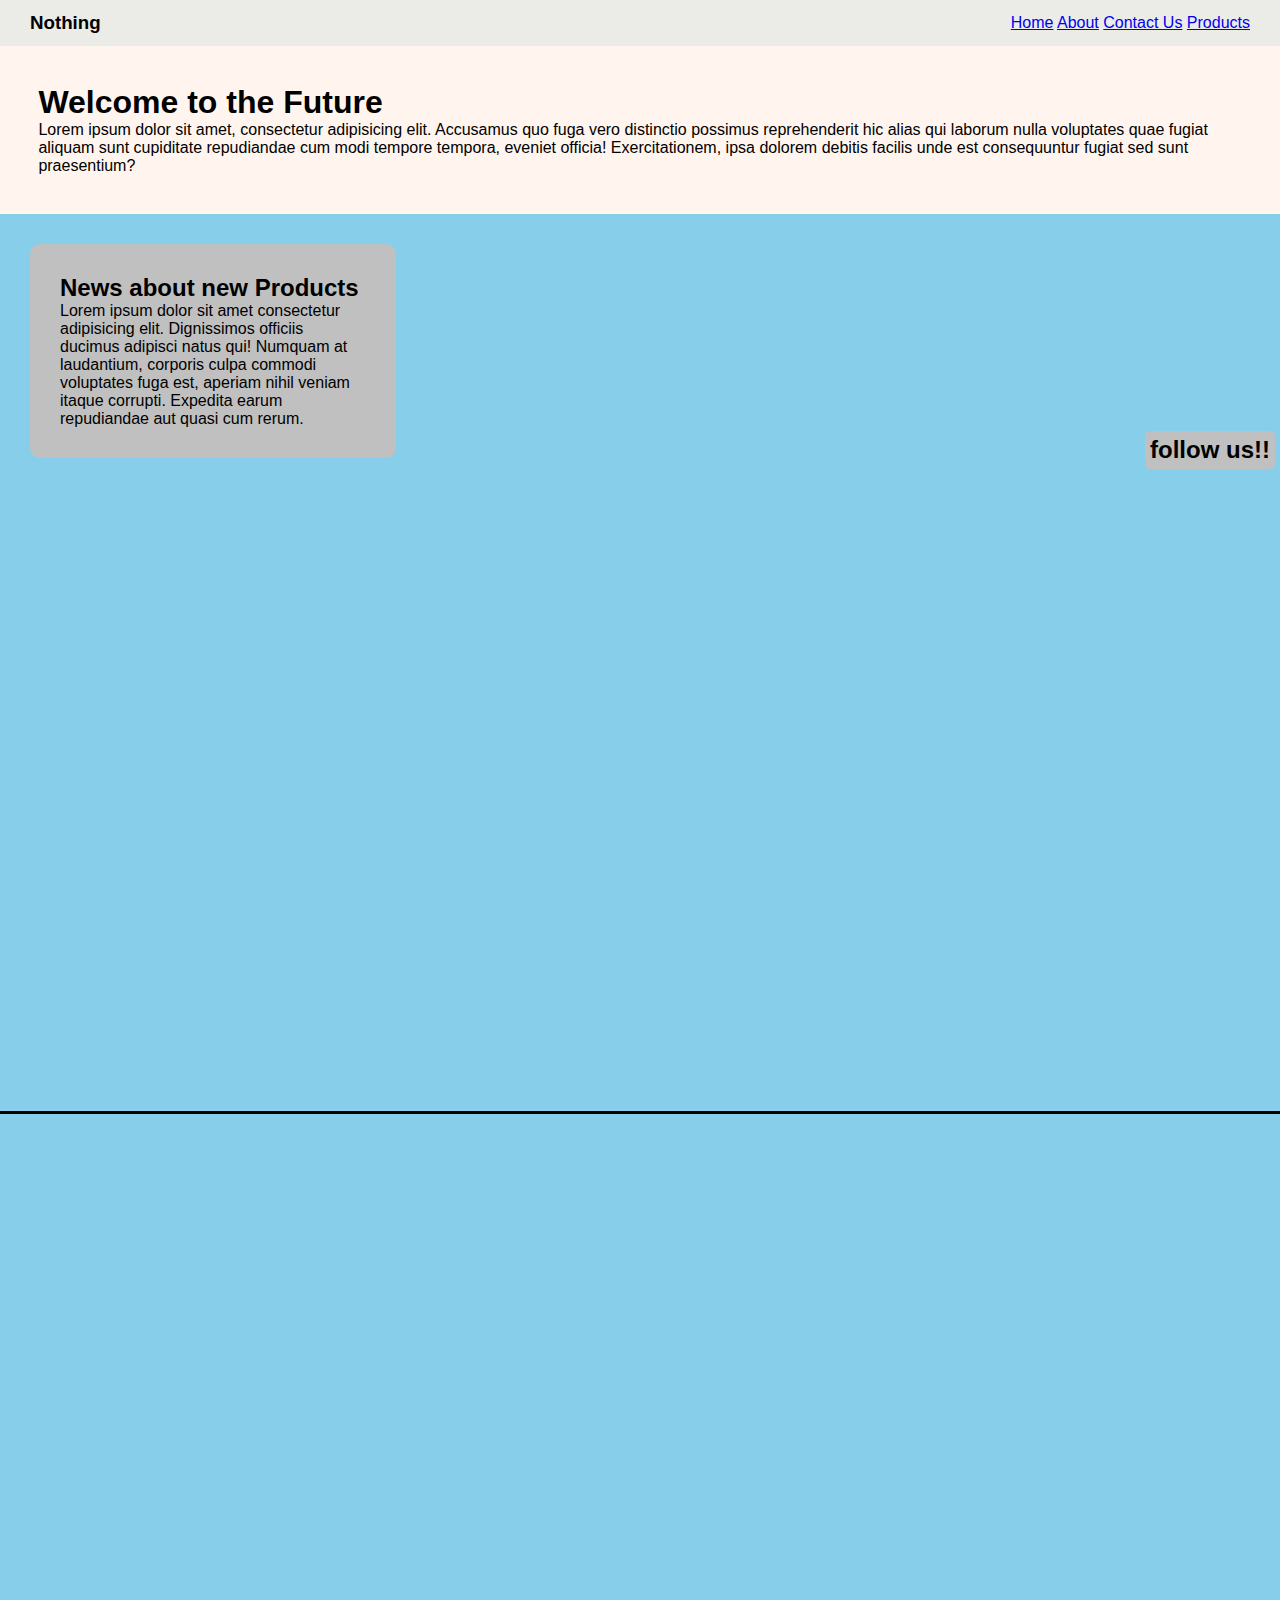
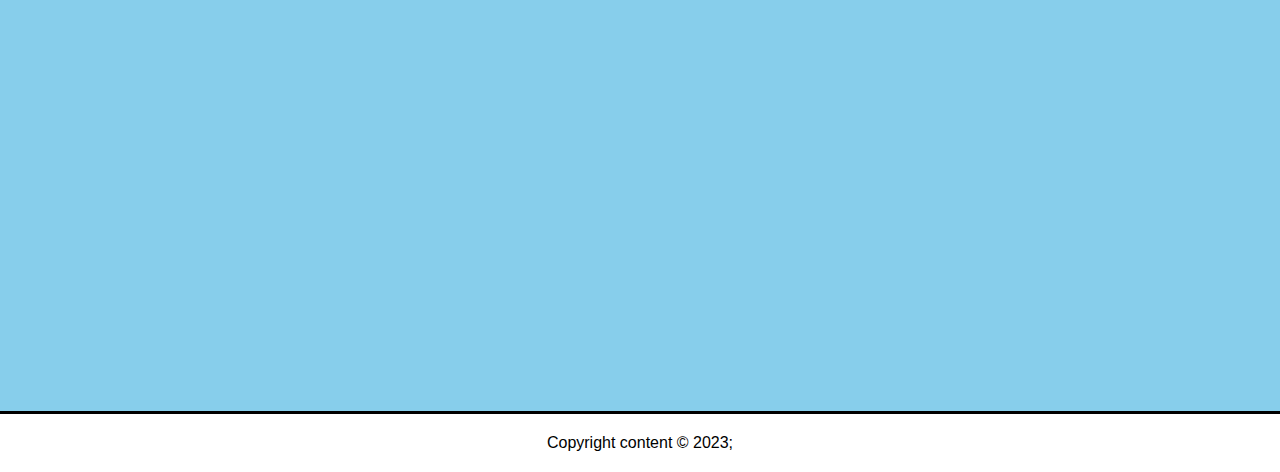
<file: Semantic/index.html>
<!DOCTYPE html>
<html lang="en">

<head>
    <meta charset="UTF-8">
    <meta name="viewport" content="width=device-width, initial-scale=1.0">
    <title>Document</title>
    <link rel="stylesheet" href="style.css">
</head>

<body>

    <main>

        <nav>
            <h3>Nothing</h3>
            <div class="links">
                <a href="#">Home</a>
                <a href="#">About</a>
                <a href="#">Contact Us</a>
                <a href="#">Products</a>
            </div>
        </nav>
        <header>

            <h1>Welcome to the Future</h1>
            <p>Lorem ipsum dolor sit amet, consectetur adipisicing elit. Accusamus quo fuga vero distinctio possimus
                reprehenderit hic alias qui laborum nulla voluptates quae fugiat aliquam sunt cupiditate repudiandae cum
                modi tempore tempora, eveniet officia! Exercitationem, ipsa dolorem debitis facilis unde est
                consequuntur
                fugiat sed sunt praesentium?</p>
        </header>

        <section>
            <article>
                <h2>News about new Products</h2>
                <p>Lorem ipsum dolor sit amet consectetur adipisicing elit. Dignissimos officiis ducimus adipisci natus
                    qui!
                    Numquam at laudantium, corporis culpa commodi voluptates fuga est, aperiam nihil veniam itaque
                    corrupti.
                    Expedita earum repudiandae aut quasi cum rerum.</p>
            </article>
        </section>
        <section id="sec">

        </section>

        <aside>
            <h2>follow us!!</h2>
        </aside>
        <footer>
            Copyright content &copy 2023;
        </footer>
    </main>


</body>

</html>
</file>
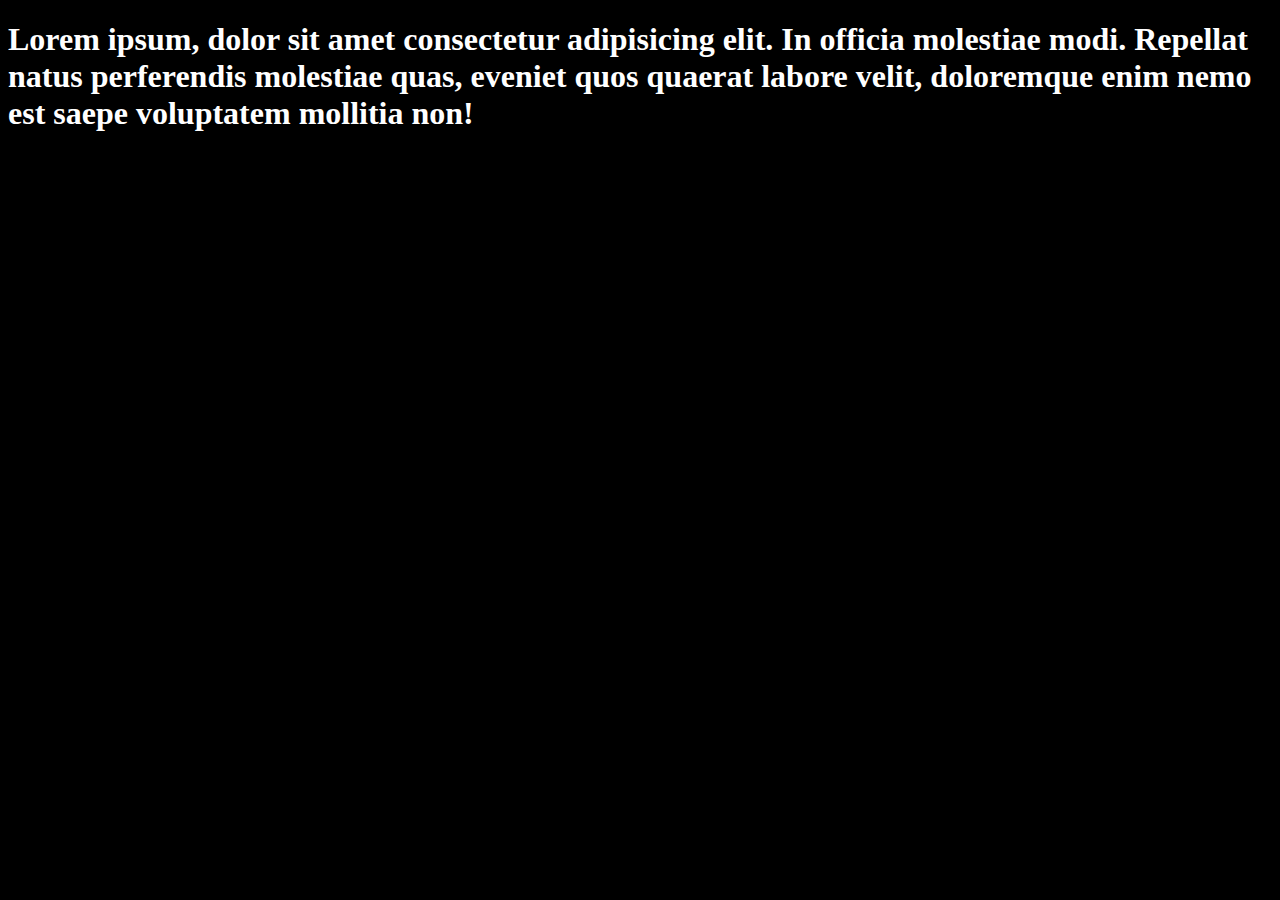
<file: javascript/part7/index.html>
<!DOCTYPE html>
<html lang="en">
  <head>
    <meta charset="UTF-8" />
    <meta name="viewport" content="width=device-width, initial-scale=1.0" />
    <title>JS Demo</title>
    <style>
      body {
        background-color: black;
        color: white;
      }
    </style>
    <script src="./script.js"></script>
  </head>
  <body>
    <h1>
      Lorem ipsum, dolor sit amet consectetur adipisicing elit. In officia
      molestiae modi. Repellat natus perferendis molestiae quas, eveniet quos
      quaerat labore velit, doloremque enim nemo est saepe voluptatem mollitia
      non!
    </h1>
  </body>
</html>
</file>
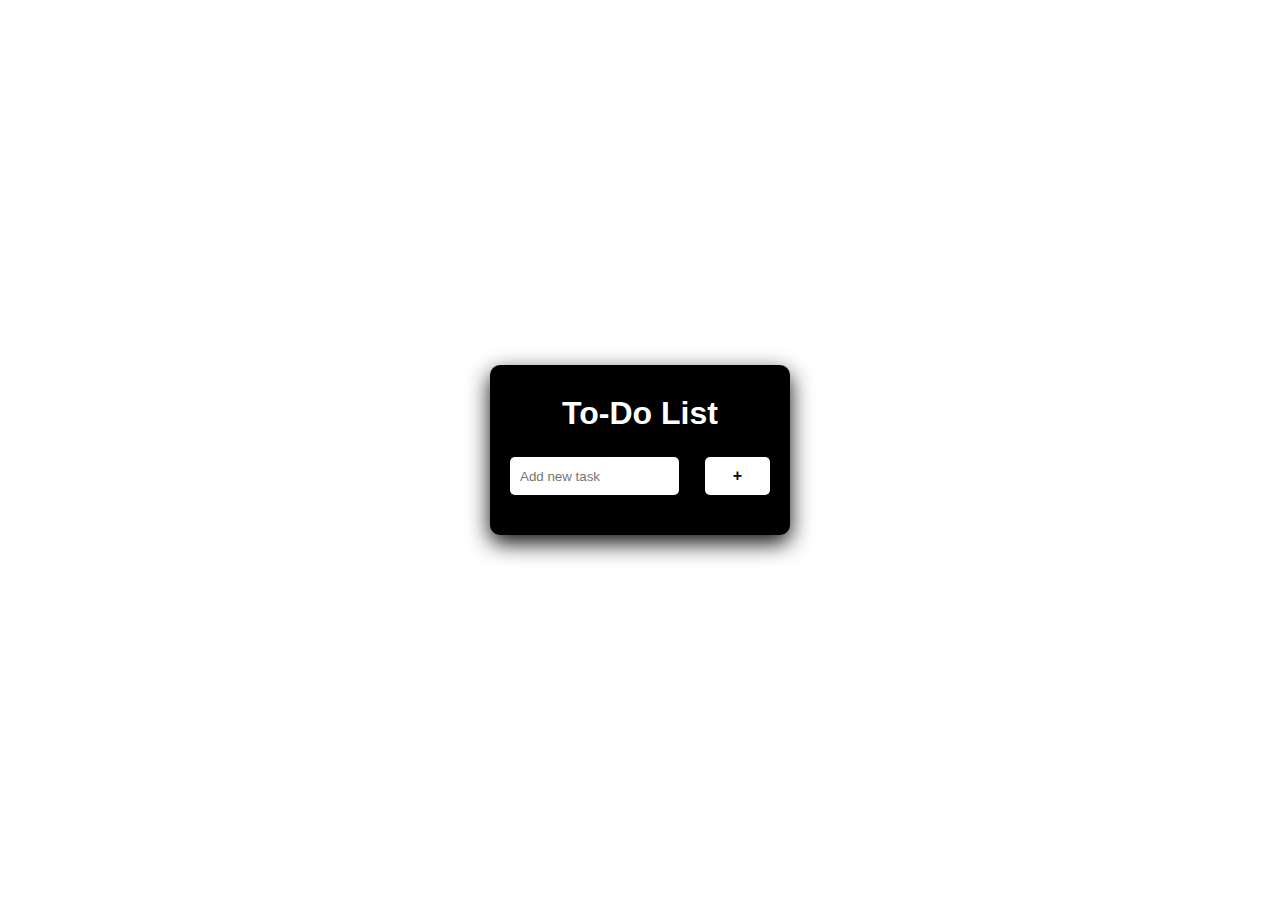
<file: js-projects/01_todo-localstorage/index.html>
<!DOCTYPE html>
<html lang="en">
<head>
    <meta charset="UTF-8">
    <meta name="viewport" content="width=device-width, initial-scale=1.0">
    <title>To-Do List</title>
    <link rel="stylesheet" href="styles.css">
</head>
<body>
    <div class="container">
        <h1>To-Do List</h1>
        <div class="input-container">
            <input type="text" id="todo-input" placeholder="Add new task">
            <button id="add-task-btn"><strong style="font-size: larger;">+</strong></button>
        </div>
        <ul id="todo-list"></ul>
    </div>
    <script src="script.js"></script>
     
</body>
</html>
</file>
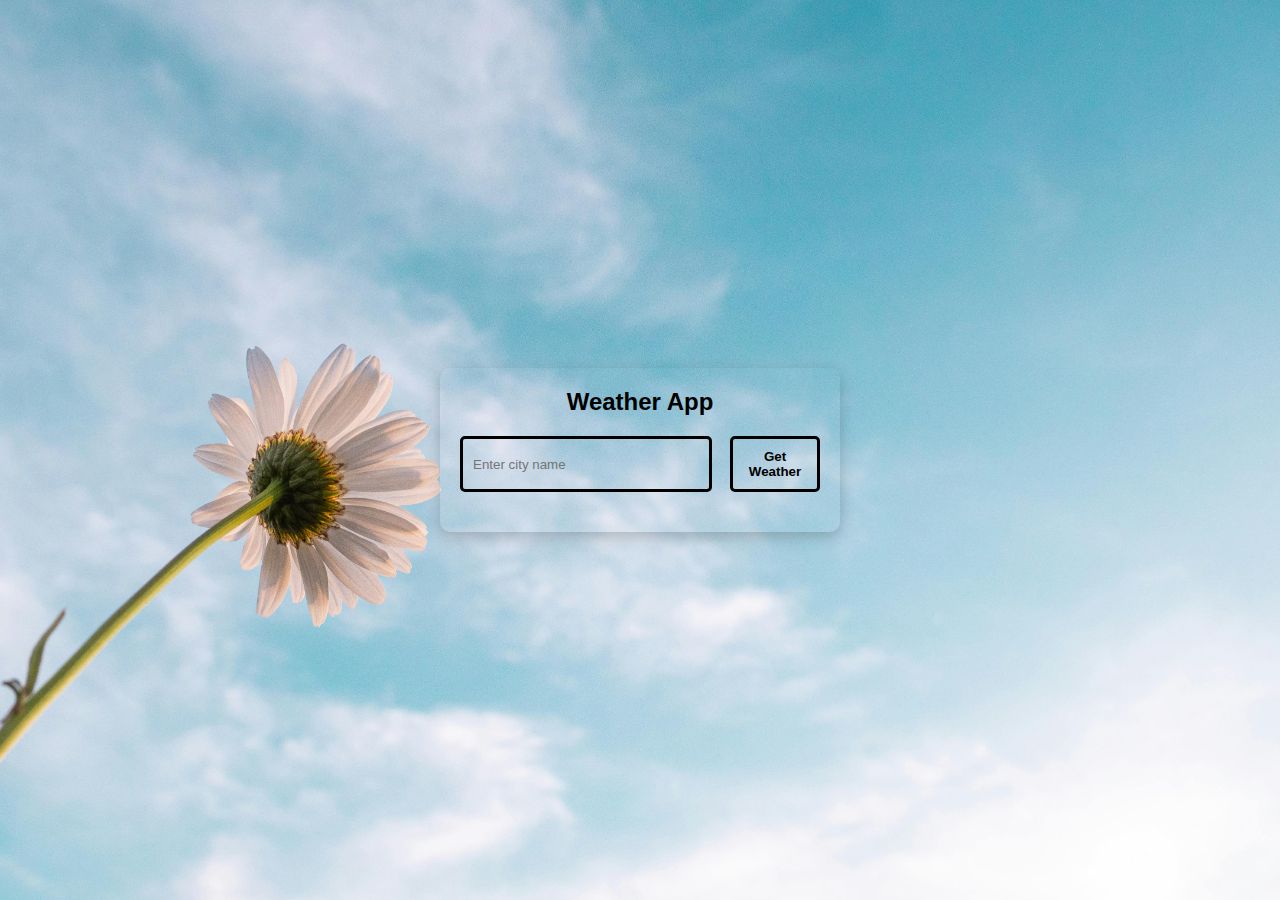
<file: js-projects/02_weatherApp/index.html>
<!DOCTYPE html>
<html lang="en">
  <head>
    <meta charset="UTF-8" />
    <meta name="viewport" content="width=device-width, initial-scale=1.0" />
    <title>Weather App</title>
    <link rel="stylesheet" href="styles.css" />
  </head>
  <body>
    <div class="container">
      <h1>Weather App</h1>
      <div class="input-container">
        <input type="text" id="city-input" placeholder="Enter city name" />
        <button id="get-weather-btn"><strong>Get Weather</strong></button>
      </div>
      <div id="weather-info" class="hidden">
        <h2 id="city-name"></h2>
        <p id="temperature"></p>
        <p id="description"></p>
      </div>
      <p id="error-message" class="hidden">
        City not found. Please try again!!
      </p>
    </div>
    <script src="script.js"></script>
  </body>
</html>
</file>
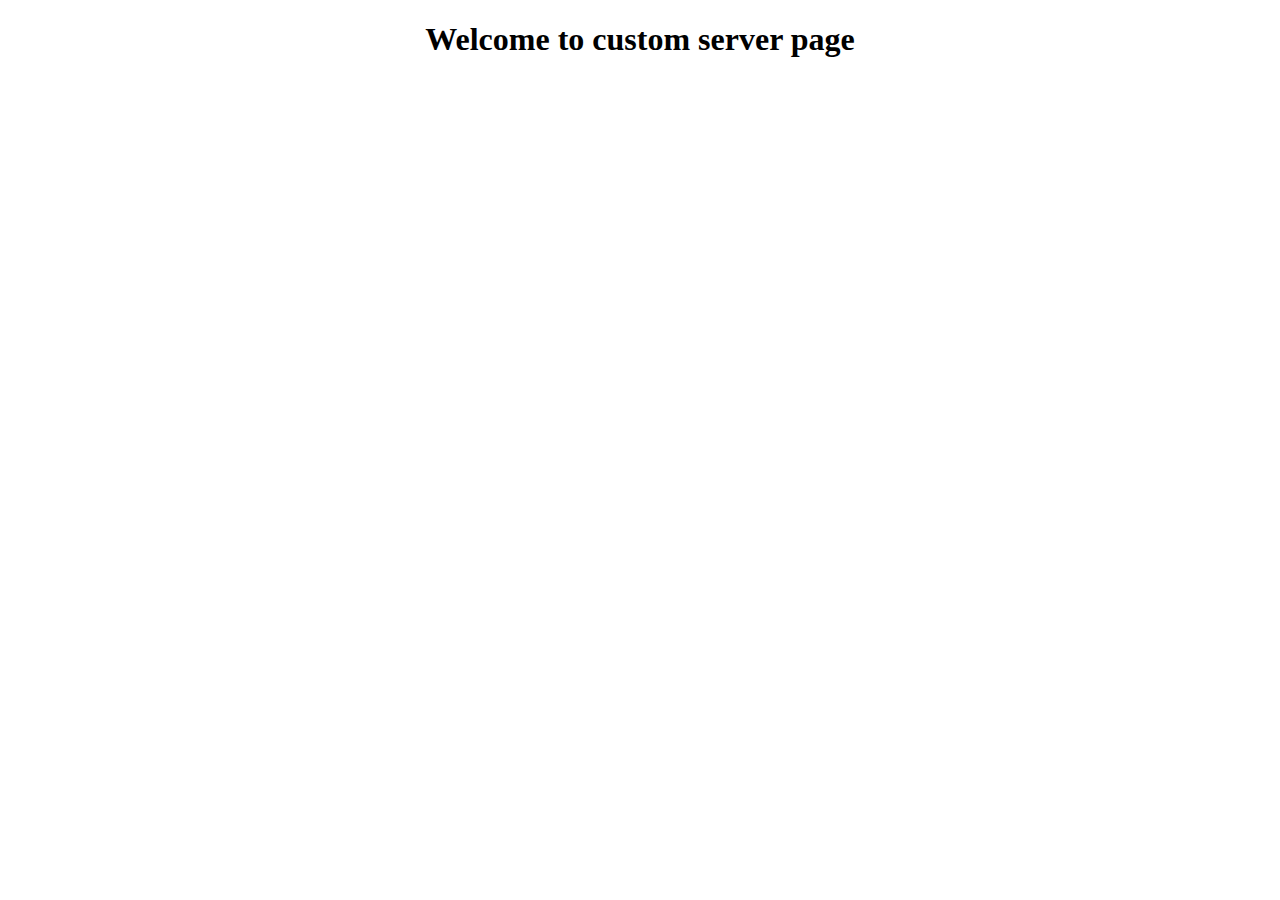
<file: NODE/server/index.html>
<!DOCTYPE html>
<html lang="en">
<head>
    <meta charset="UTF-8">
    <meta name="viewport" content="width=device-width, initial-scale=1.0">
    <title>Welcome to custom server</title>
</head>
<body>
    <h1 style="text-align: center;">Welcome to custom server page</hh1>
</body>
</html>
</file>
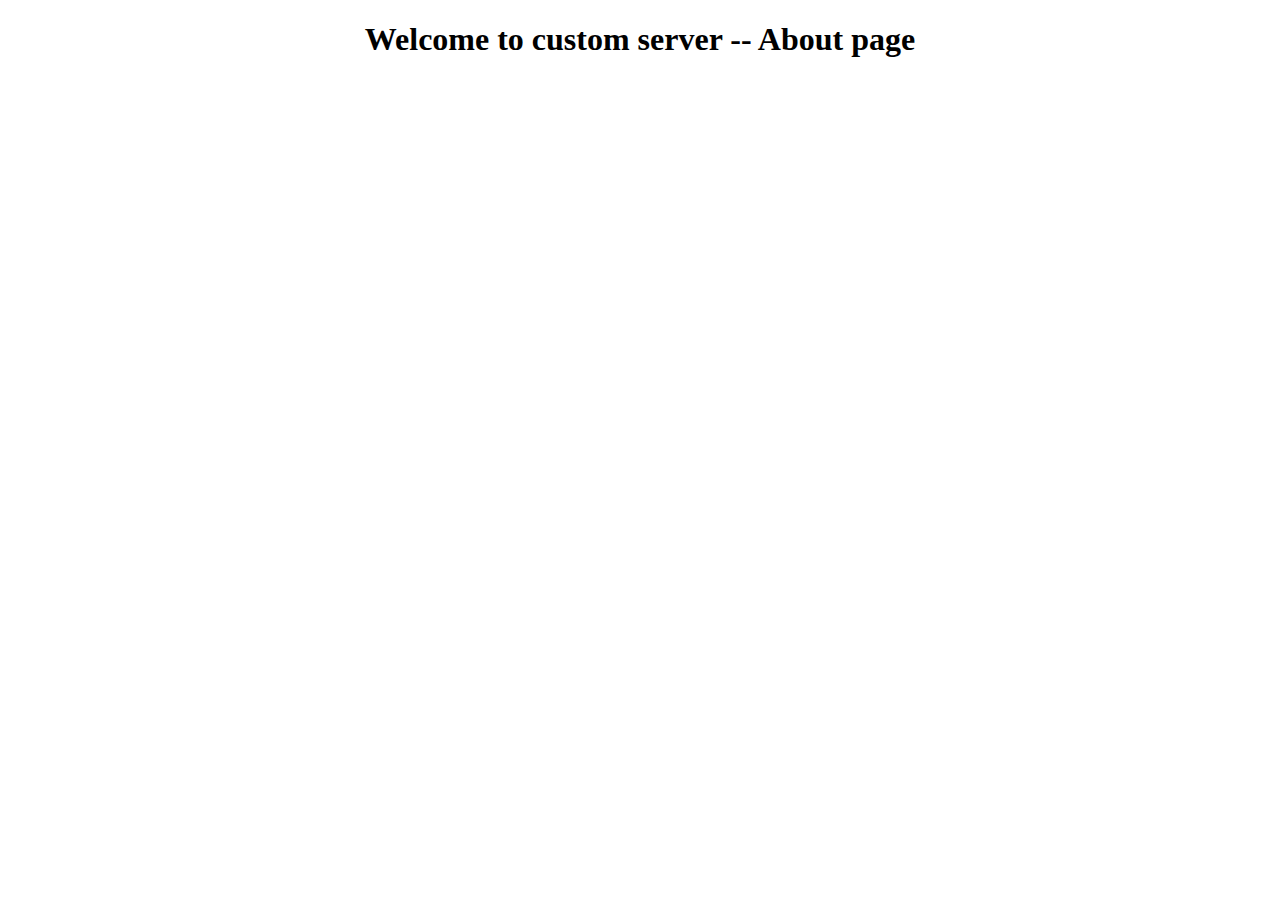
<file: NODE/server/about.html>
<!DOCTYPE html>
<html lang="en">
<head>
    <meta charset="UTF-8">
    <meta name="viewport" content="width=device-width, initial-scale=1.0">
    <title>Welcome to custom server</title>
</head>
<body>
    <h1 style="text-align: center;">Welcome to custom server -- About page</hh1>
</body>
</html>
</file>
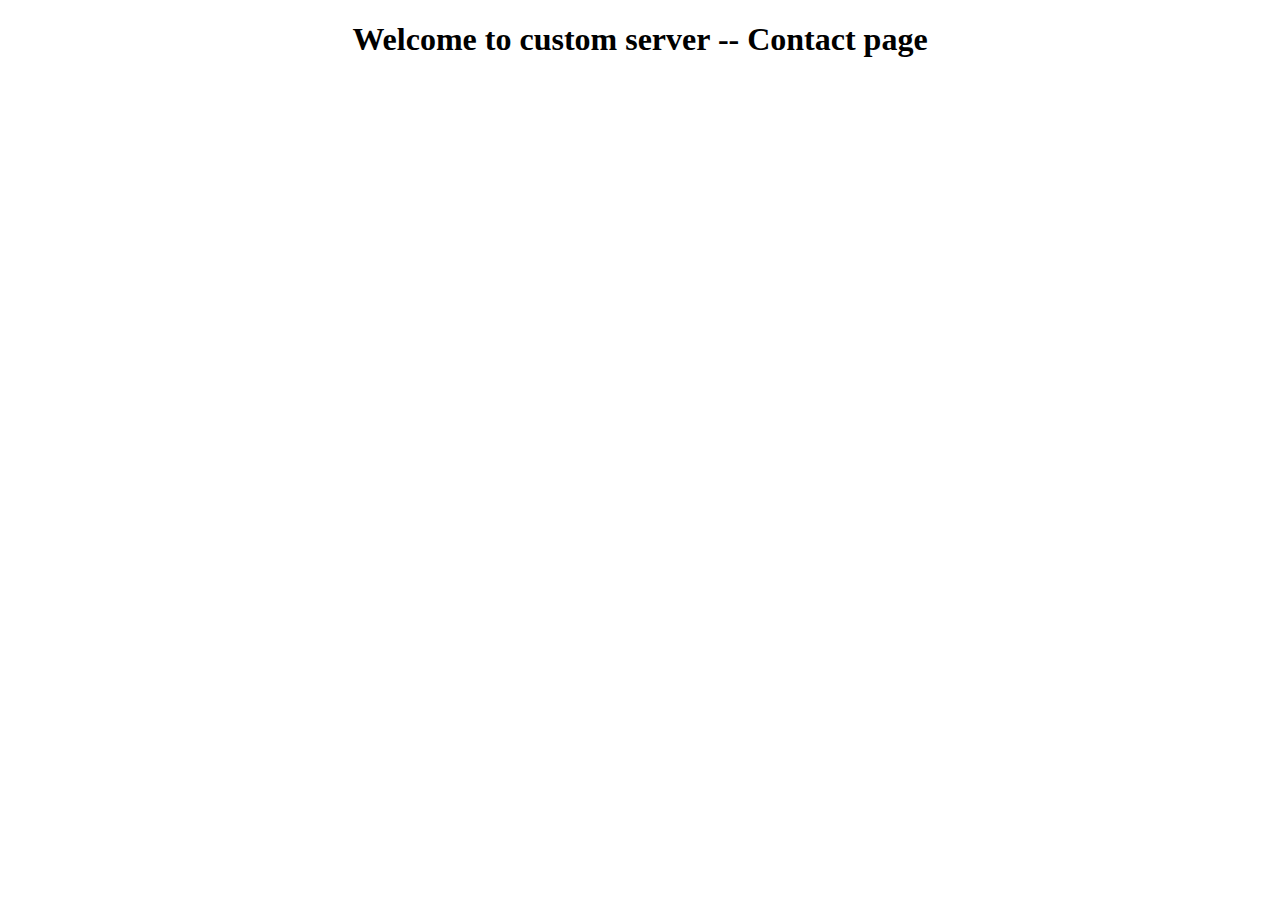
<file: NODE/server/contact.html>
<!DOCTYPE html>
<html lang="en">
<head>
    <meta charset="UTF-8">
    <meta name="viewport" content="width=device-width, initial-scale=1.0">
    <title>Welcome to custom server</title>
</head>
<body>
    <h1 style="text-align: center;">Welcome to custom server -- Contact page</hh1>
</body>
</html>
</file>
<file: Semantic/style.css>
*
{
    margin: 0;
    padding: 0;
    box-sizing: border-box;
    font-family: 'Gill Sans', 'Gill Sans MT', Calibri, 'Trebuchet MS', sans-serif;
}

html,body 
{
    width: 100%;
    height: 100%;
}

nav{
    display: flex;
    align-items: center;
    justify-content: space-between;
    width: 100%;
    padding: 12px 30px;
   background-color: rgb(235, 235, 232);
}
header{
    padding: 3vw;
    background-color: seashell;
}
section{
width: 100%;
height: 100vh;
background-color: skyblue;
border-bottom: 3px solid black;
padding: 30px;
}
#sec
{
    background-color: skyblue;
}
article{
    border-radius: 10px;
    padding: 30px;
    width: 30%;
    background-color: silver;
}
aside{
    padding: 20px;
    position: fixed;
    right: 5px;
    top: 50%;
    border-radius: 5px;
    background-color : silver;
    padding: 5px;
    transform : translate(0,-50%);
}
footer{
    display: flex;
    align-items: center;
    justify-content: center;
    padding: 20px 5px;
}
</file>
<file: js-projects/01_todo-localstorage/styles.css>
* {
    margin: 0;
    padding: 0;
    box-sizing: border-box;
}

body {
    font-family: Arial, sans-serif;
    background-color: rgb(255, 255, 255);
    color: white;
    display: flex;
    justify-content: center;
    align-items: center;
    height: 100vh;
}

.container {
    background-color: black;
    padding: 20px;
    border-radius: 10px;
    box-shadow: 0px 8px 22px rgb(15, 14, 14);
    width: 300px;

}

h1 {
    text-align: center;
    margin-top: 10px;
    margin-bottom: 24px;
}

.input-container {
    display: flex;
    justify-content: space-between;
    margin-top: 25px;
}

input[type="text"] {
    width: 65%;
    padding: 10px;
    background-color: rgb(255, 255, 255);
    border: none;
    border-radius: 5px;
    color: black;
    outline: none;
}

button {
    width: 25%;
    padding: 10px;
    background-color:  rgb(255, 255, 255);
    border: none;
    border-radius: 5px;
    color: black;
    cursor: pointer;
    transition: background-color 0.3s;
    box-shadow: aliceblue;
}

button:hover {
    background-color: white;
}

ul {
    list-style-type: none;
    padding: 0;
    margin-top: 20px;
}

li {
    background-color: #333333;
    padding: 10px;
    margin-bottom: 10px;
    border-radius: 5px;
    display: flex;
    justify-content: space-between;
    align-items: center;
    
}

li.completed {
    text-decoration: line-through;
    opacity: 0.7;
}

li button {
    background-color: #d32f2f;
    border: none;
    padding: 5px;
    color: white;
    border-radius: 5px;
    cursor: pointer;
}

li button:hover {
    background-color: #b71c1c;
}
</file>
<file: js-projects/02_weatherApp/styles.css>
*
{
    margin: 0;
    padding: 0;
    box-sizing: border-box;
}

body{
    background-image: url("weather_back.jpg");
    background-size: cover;
  background-position: center;
    font-family: Arial,sans-serif;
    color: black;
    display: flex;
    justify-content: center;
    align-items: center;
    height: 100vh;
}
.container
{
    background-color: transparent;
    padding: 20px;
    border-radius: 10px;
    width: 400px;
    box-shadow: 0 5px 15px rgba(0, 0, 0, 0.2);
    text-align: center;
}
h1{
    margin-bottom: 20px;
    font-size: 24px;
}
.input-container {
    display: flex;
    justify-content: space-between;
    margin-bottom: 20px;
}

input[type="text"] {
    width: 70%;
    padding: 10px;
    background-color: transparent;
    border: solid;
    border-radius: 5px;
    color: black;
    outline: none;
}
button {
    width: 25%;
    padding:  10px;
    background-color: transparent;
    border: solid;
    border-radius: 5px ;
    color: black;
    cursor: pointer;
    transition: 0.3s;
}
button:hover {
    background-color: lightcyan;
}
#weather-info{
    margin-top: 20px;
}
.hidden
{
    display: none;
}
</file>
